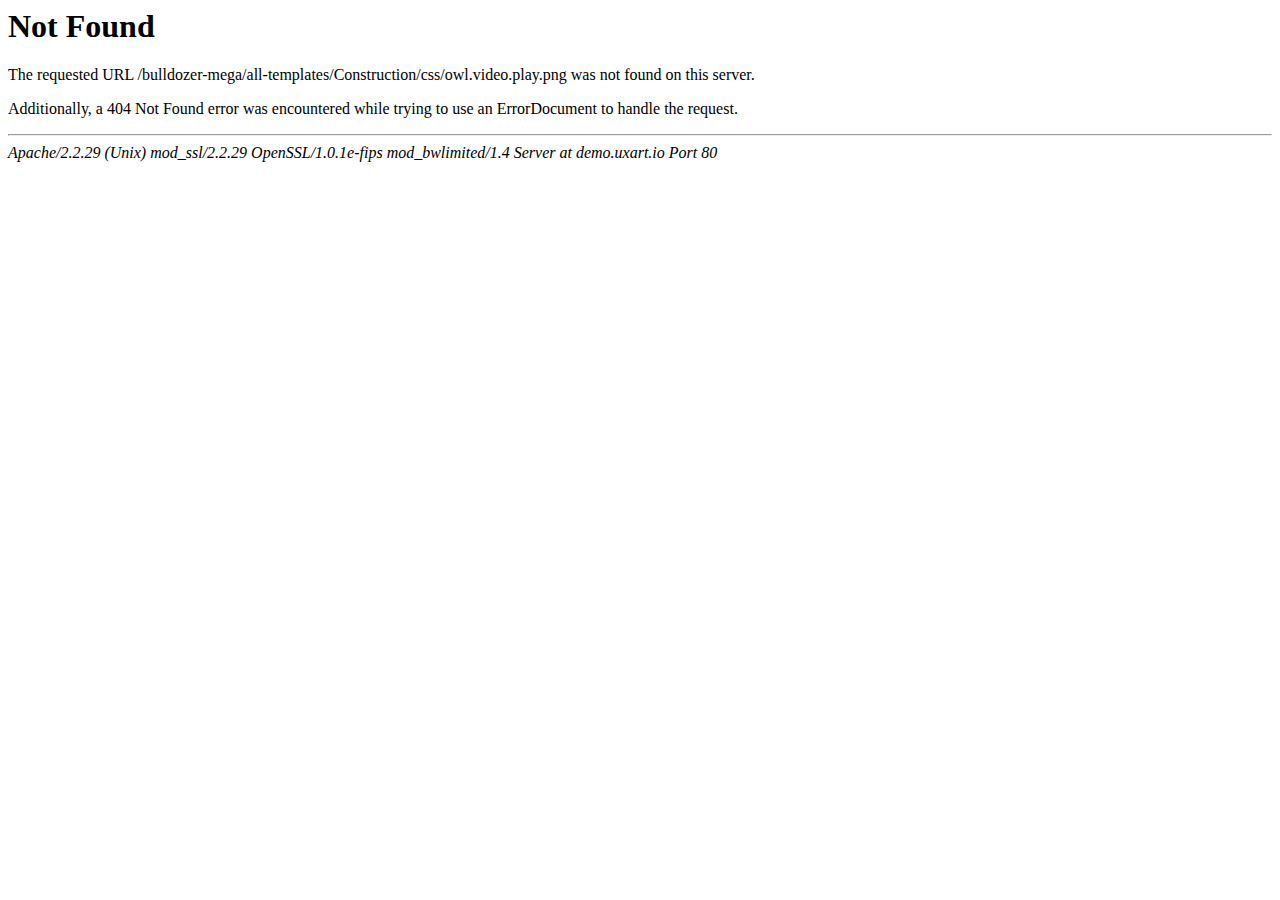
<file: css/owl.video.play.html>
<!DOCTYPE HTML PUBLIC "-//IETF//DTD HTML 2.0//EN">
<html><head>
<title>404 Not Found</title>
</head><body>
<h1>Not Found</h1>
<p>The requested URL /bulldozer-mega/all-templates/Construction/css/owl.video.play.png was not found on this server.</p>
<p>Additionally, a 404 Not Found
error was encountered while trying to use an ErrorDocument to handle the request.</p>
<hr>
<address>Apache/2.2.29 (Unix) mod_ssl/2.2.29 OpenSSL/1.0.1e-fips mod_bwlimited/1.4 Server at demo.uxart.io Port 80</address>
</body></html>
</file>
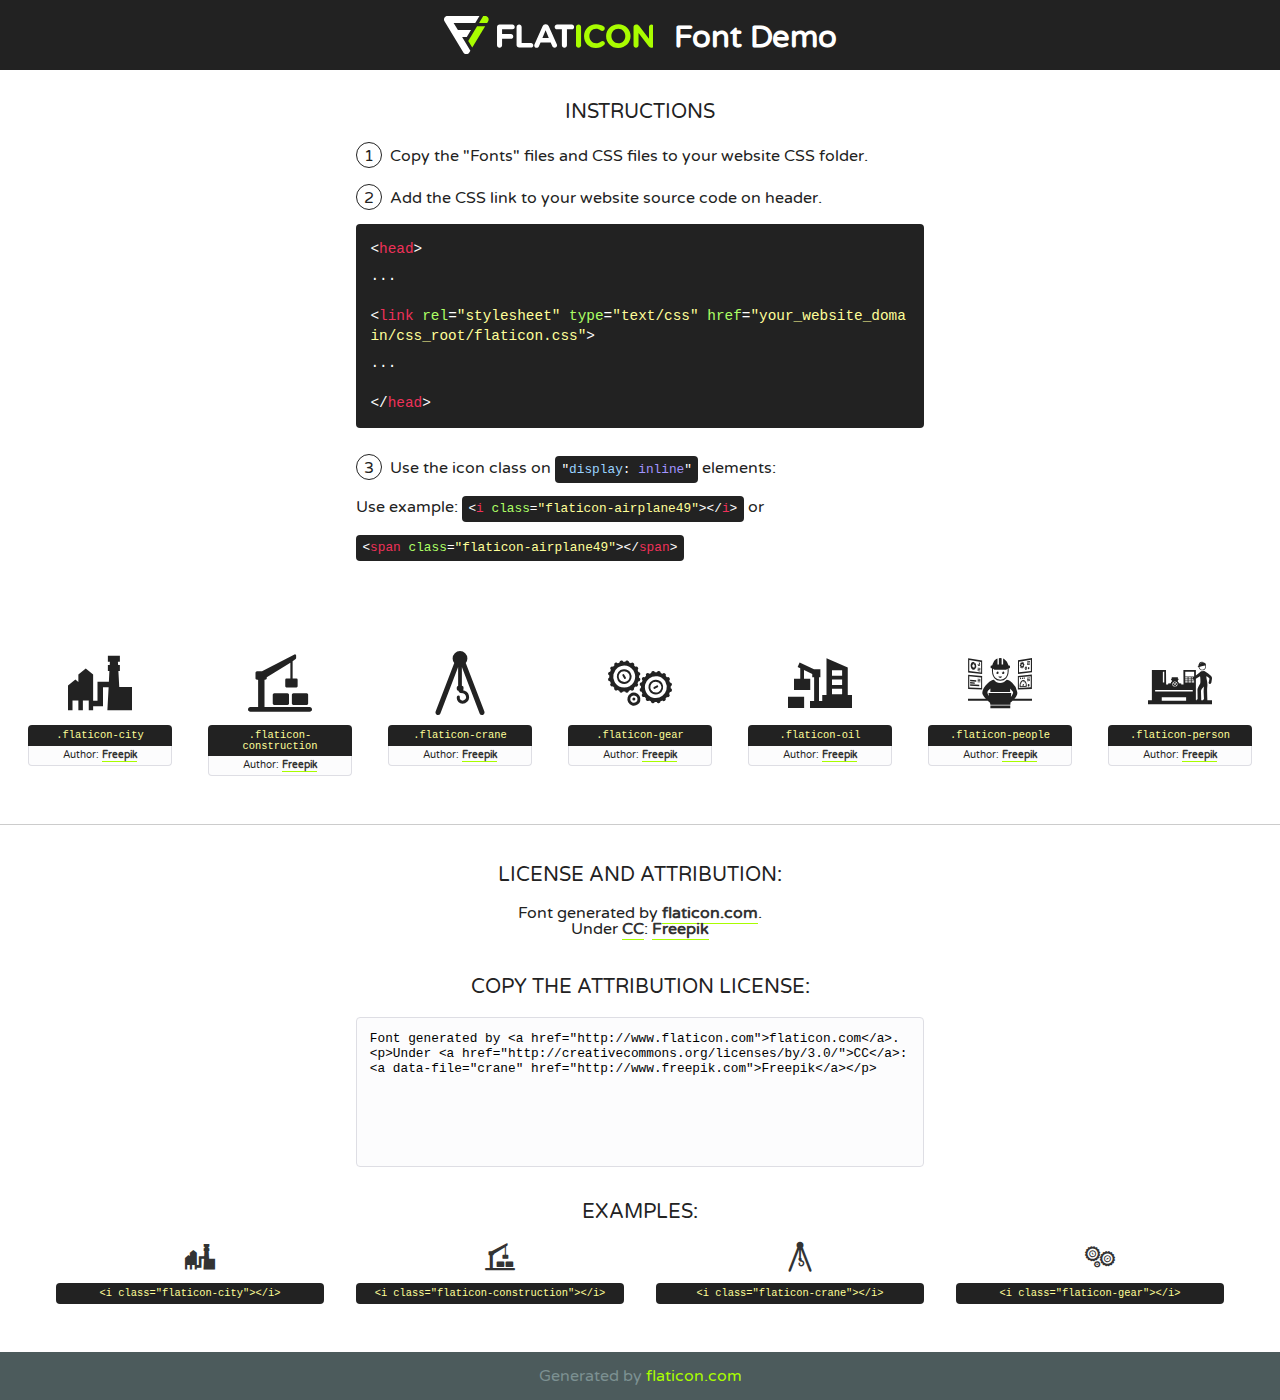
<file: flaticon/flaticon.html>
<!DOCTYPE html>
<!--
  Flaticon icon font: Flaticon
  Creation date: 16/02/2016 18:41
-->
<html>
<!DOCTYPE html>
<html>

<head>
    <title>Flaticon WebFont</title>
    <link href="http://fonts.googleapis.com/css?family=Varela+Round" rel="stylesheet" type="text/css" />
    <link rel="stylesheet" type="text/css" href="flaticon.css">
    <meta charset="UTF-8">
    <style>
    html, body, div, span, applet, object, iframe,
    h1, h2, h3, h4, h5, h6, p, blockquote, pre,
    a, abbr, acronym, address, big, cite, code,
    del, dfn, em, img, ins, kbd, q, s, samp,
    small, strike, strong, sub, sup, tt, var,
    b, u, i, center,
    dl, dt, dd, ol, ul, li,
    fieldset, form, label, legend,
    table, caption, tbody, tfoot, thead, tr, th, td,
    article, aside, canvas, details, embed, 
    figure, figcaption, footer, header, hgroup, 
    menu, nav, output, ruby, section, summary,
    time, mark, audio, video {
        margin: 0;
        padding: 0;
        border: 0;
        font-size: 100%;
        font: inherit;
        vertical-align: baseline;
    }
    /* HTML5 display-role reset for older browsers */
    article, aside, details, figcaption, figure, 
    footer, header, hgroup, menu, nav, section {
        display: block;
    }
    body {
        line-height: 1;
    }
    ol, ul {
        list-style: none;
    }
    blockquote, q {
        quotes: none;
    }
    blockquote:before, blockquote:after,
    q:before, q:after {
        content: '';
        content: none;
    }
    table {
        border-collapse: collapse;
        border-spacing: 0;
    }
    body {
        font-family: 'Varela Round', Helvetica, Arial, sans-serif;
        font-size: 16px;
        color: #222;
    }
    a {
        color: #333;
        border-bottom: 1px solid #a9fd00;
        font-weight: bold;
        text-decoration: none;
    }
    * {
        -moz-box-sizing: border-box;
        -webkit-box-sizing: border-box;
        box-sizing: border-box;
        margin: 0;
        padding: 0;
    }
    [class^="flaticon-"]:before, [class*=" flaticon-"]:before, [class^="flaticon-"]:after, [class*=" flaticon-"]:after {
        font-family: Flaticon;
        font-size: 30px;
        font-style: normal;
        margin-left: 20px;
        color: #333;
    }
    .wrapper {
        max-width: 600px;
        margin: auto;
        padding: 0 1em;
    }
    .title {
        font-size: 1.25em;
        text-align: center;
        margin-bottom: 1em;
        text-transform: uppercase;
    }
    header {
        text-align: center;
        background-color: #222;
        color: #fff;
        padding: 1em;
    }
    header .logo {
        width: 210px;
        height: 38px;
        display: inline-block;
        vertical-align: middle;
        margin-right: 1em;
        border: none;
    }
    header strong {
        font-size: 1.95em;
        font-weight: bold;
        vertical-align: middle;
        margin-top: 5px;
        display: inline-block;
    }
    .demo {
        margin: 2em auto;
        line-height: 1.25em;
    }
    .demo ul li {
        margin-bottom: 1em;
    }
    .demo ul li .num {
        color: #222;
        border-radius: 20px;
        display: inline-block;
        width: 26px;
        padding: 3px;
        height: 26px;
        text-align: center;
        margin-right: 0.5em;
        border: 1px solid #222;
    }
    .demo ul li code {
        background-color: #222;
        border-radius: 4px;
        padding: 0.25em 0.5em;
        display: inline-block;
        color: #fff;
        font-family: Consolas,Monaco,Lucida Console,Liberation Mono,DejaVu Sans Mono,Bitstream Vera Sans Mono,Courier New, monospace;
        font-weight: lighter;
        margin-top: 1em;
        font-size: 0.8em;
        word-break: break-all;
    }
    .demo ul li code.big {
        padding: 1em;
        font-size: 0.9em;
    }
    .demo ul li code .red {
        color: #EF3159;
    }
    .demo ul li code .green {
        color: #ACFF65;
    }
    .demo ul li code .yellow {
        color: #FFFF99;
    }
    .demo ul li code .blue {
        color: #99D3FF;
    }
    .demo ul li code .purple {
        color: #A295FF;
    }
    .demo ul li code .dots {
        margin-top: 0.5em;
        display: block;
    }
    #glyphs {
        border-bottom: 1px solid #ccc;
        padding: 2em 0;
        text-align: center;
    }
    .glyph {
        display: inline-block;
        width: 9em;
        margin: 1em;
        text-align: center;
        vertical-align: top;
        background: #FFF;
    }
    .glyph .glyph-icon {
        padding: 10px;
        display: block;
        font-family:"Flaticon";
        font-size: 64px;
        line-height: 1;
    }
    .glyph .glyph-icon:before {
        font-size: 64px;
        color: #222;
        margin-left: 0;
    }
    .class-name {
        font-size: 0.65em;
        background-color: #222;
        color: #fff;
        border-radius: 4px 4px 0 0;
        padding: 0.5em;
        color: #FFFF99;
        font-family: Consolas,Monaco,Lucida Console,Liberation Mono,DejaVu Sans Mono,Bitstream Vera Sans Mono,Courier New, monospace;
    }
    .author-name {
        font-size: 0.6em;
        background-color: #fcfcfd;
        border: 1px solid #DEDEE4;
        border-top: 0;
        border-radius: 0 0 4px 4px;
        padding: 0.5em;
    }
    .class-name:last-child {
        font-size: 10px;
        color:#888;
    }
    .class-name:last-child a {
        font-size: 10px;
        color:#555;
    }
    .class-name:last-child a:hover {
        color:#a9fd00;
    }
    .glyph > input {
        display: block;
        width: 100px;
        margin: 5px auto;
        text-align: center;
        font-size: 12px;
        cursor: text;
    }
    .glyph > input.icon-input {
        font-family:"Flaticon";
        font-size: 16px;
        margin-bottom: 10px;
    }
    .attribution .title {
        margin-top: 2em;
    }
    .attribution textarea {
        background-color: #fcfcfd;
        padding: 1em;
        border: none;
        box-shadow: none;
        border: 1px solid #DEDEE4;
        border-radius: 4px;
        resize: none;
        width: 100%;
        height: 150px;
        font-size: 0.8em;
        font-family: Consolas,Monaco,Lucida Console,Liberation Mono,DejaVu Sans Mono,Bitstream Vera Sans Mono,Courier New, monospace;
        -webkit-appearance: none;
    }
    .iconsuse {
        margin: 2em auto;
        text-align: center;
        max-width: 1200px;
    }
    .iconsuse:after {
        content: '';
        display: table;
        clear: both;
    }
    .iconsuse .image {
        float: left;
        width: 25%;
        padding: 0 1em;
    }
    .iconsuse .image p {
        margin-bottom: 1em;
    }
    .iconsuse .image span {
        display: block;
        font-size: 0.65em;
        background-color: #222;
        color: #fff;
        border-radius: 4px;
        padding: 0.5em;
        color: #FFFF99;
        margin-top: 1em;
        font-family: Consolas,Monaco,Lucida Console,Liberation Mono,DejaVu Sans Mono,Bitstream Vera Sans Mono,Courier New, monospace;
    }
    #footer {
        text-align: center;
        background-color: #4C5B5C;
        color: #7c9192;
        padding: 1em;
    }
    #footer a {
        border: none;
        color: #a9fd00;
        font-weight: normal;
    }
    @media (max-width: 960px) {
        .iconsuse .image {
            width: 50%;
        }
    }
    @media (max-width: 560px) {
        .iconsuse .image {
            width: 100%;
        }
    }
    </style>
</head>

<body class="characters-off">

    <header>
        <a href="http://www.flaticon.com" target="_blank" class="logo">
            <svg version="1.1" xmlns="http://www.w3.org/2000/svg" xmlns:xlink="http://www.w3.org/1999/xlink" xmlns:a="http://ns.adobe.com/AdobeSVGViewerExtensions/3.0/" viewBox="0 0 560.875 102.036" enable-background="new 0 0 560.875 102.036" xml:space="preserve">
                <defs>
                </defs>
                <g>
                    <g class="letters">
                        <path fill="#ffffff" d="M141.596,29.675c0-3.777,2.985-6.767,6.764-6.767h34.438c3.426,0,6.15,2.728,6.15,6.15
                        c0,3.43-2.724,6.149-6.15,6.149h-27.674v13.091h23.719c3.429,0,6.151,2.724,6.151,6.15c0,3.43-2.723,6.149-6.151,6.149h-23.719
                        v17.574c0,3.773-2.986,6.761-6.764,6.761c-3.779,0-6.764-2.989-6.764-6.761V29.675z"></path>
                        <path fill="#ffffff" d="M193.844,29.149c0-3.781,2.985-6.767,6.764-6.767c3.776,0,6.763,2.985,6.763,6.767v42.957h25.039
                        c3.426,0,6.149,2.726,6.149,6.153c0,3.425-2.723,6.15-6.149,6.15h-31.802c-3.779,0-6.764-2.986-6.764-6.768V29.149z"></path>
                        <path fill="#ffffff" d="M241.891,75.71l21.438-48.407c1.492-3.341,4.215-5.357,7.906-5.357h0.792
                        c3.686,0,6.323,2.017,7.815,5.357l21.439,48.407c0.436,0.967,0.701,1.845,0.701,2.723c0,3.602-2.809,6.501-6.414,6.501
                        c-3.161,0-5.269-1.845-6.499-4.655l-4.132-9.661h-27.059l-4.301,10.102c-1.144,2.631-3.426,4.214-6.237,4.214
                        c-3.517,0-6.24-2.81-6.24-6.325C241.1,77.64,241.451,76.677,241.891,75.71z M279.932,58.666l-8.521-20.297l-8.526,20.297H279.932
                        z"></path>
                        <path fill="#ffffff" d="M314.864,35.387H301.86c-3.429,0-6.239-2.813-6.239-6.238c0-3.429,2.811-6.24,6.239-6.24h39.533
                        c3.426,0,6.237,2.811,6.237,6.24c0,3.425-2.811,6.238-6.237,6.238h-13.001v42.785c0,3.773-2.99,6.761-6.764,6.761
                        c-3.779,0-6.764-2.989-6.764-6.761V35.387z"></path>
                        <path fill="#A9FD00" d="M352.615,29.149c0-3.781,2.985-6.767,6.767-6.767c3.774,0,6.761,2.985,6.761,6.767v49.024
                        c0,3.773-2.987,6.761-6.761,6.761c-3.781,0-6.767-2.989-6.767-6.761V29.149z"></path>
                        <path fill="#A9FD00" d="M374.132,53.836v-0.179c0-17.481,13.178-31.801,32.065-31.801c9.22,0,15.459,2.458,20.557,6.238
                        c1.402,1.054,2.637,2.985,2.637,5.357c0,3.692-2.985,6.59-6.681,6.59c-1.845,0-3.071-0.702-4.044-1.319
                        c-3.776-2.813-7.729-4.393-12.562-4.393c-10.364,0-17.831,8.611-17.831,19.154v0.173c0,10.542,7.291,19.329,17.831,19.329
                        c5.715,0,9.492-1.756,13.359-4.834c1.049-0.874,2.458-1.491,4.039-1.491c3.429,0,6.325,2.813,6.325,6.236
                        c0,2.106-1.056,3.78-2.282,4.834c-5.539,4.834-12.036,7.733-21.878,7.733C387.572,85.464,374.132,71.493,374.132,53.836z"></path>
                        <path fill="#A9FD00" d="M433.009,53.836v-0.179c0-17.481,13.79-31.801,32.766-31.801c18.981,0,32.592,14.143,32.592,31.628v0.173
                        c0,17.483-13.785,31.807-32.769,31.807C446.625,85.464,433.009,71.32,433.009,53.836z M484.224,53.836v-0.179
                        c0-10.539-7.725-19.326-18.626-19.326c-10.893,0-18.449,8.611-18.449,19.154v0.173c0,10.542,7.73,19.329,18.626,19.329
                        C476.676,72.986,484.224,64.378,484.224,53.836z"></path>
                        <path fill="#A9FD00" d="M506.233,29.321c0-3.774,2.99-6.763,6.767-6.763h1.401c3.252,0,5.183,1.583,7.029,3.953l26.093,34.265
                        V29.059c0-3.692,2.99-6.677,6.681-6.677c3.683,0,6.671,2.985,6.671,6.677v48.934c0,3.78-2.987,6.765-6.764,6.765h-0.436
                        c-3.257,0-5.188-1.581-7.034-3.953l-27.056-35.492v32.944c0,3.687-2.985,6.676-6.678,6.676c-3.683,0-6.673-2.989-6.673-6.676
                        V29.321z"></path>
                    </g>
                    <g class="insignia">
                        <path fill="#ffffff" d="M48.372,56.137h12.517l11.156-18.537H37.186L25.688,18.539h57.825L94.668,0H9.271
                        C5.925,0,2.842,1.801,1.198,4.716c-1.644,2.907-1.593,6.482,0.134,9.343l50.38,83.501c1.678,2.781,4.689,4.476,7.938,4.476
                        c3.246,0,6.257-1.695,7.935-4.476l2.898-4.804L48.372,56.137z"></path>
                        <g class="i">
                            <path fill="#A9FD00" d="M93.575,18.539h0.031v0.004l21.652,0.004l2.705-4.488c1.727-2.861,1.778-6.436,0.133-9.343
                            C116.454,1.801,113.371,0,110.026,0h-5.294L93.575,18.539z"></path>
                            <polygon fill="#A9FD00" points="88.291,27.356 64.725,66.486 75.519,84.404 109.942,27.356"></polygon>
                        </g>
                    </g>
                </g>
            </svg>
        </a>
        <strong>Font Demo</strong>
    </header>


    <section class="demo wrapper">

        <p class="title">Instructions</p>

        <ul>
            <li>
                <span class="num">1</span>Copy the "Fonts" files and CSS files to your website CSS folder.
            </li>
            <li>
                <span class="num">2</span>Add the CSS link to your website source code on header.
                <code class="big">
                    &lt;<span class="red">head</span>&gt;
                    <br/><span class="dots">...</span>
                    <br/>&lt;<span class="red">link</span> <span class="green">rel</span>=<span class="yellow">"stylesheet"</span> <span class="green">type</span>=<span class="yellow">"text/css"</span> <span class="green">href</span>=<span class="yellow">"your_website_domain/css_root/flaticon.css"</span>&gt;
                    <br/><span class="dots">...</span>
                    <br/>&lt;/<span class="red">head</span>&gt;
                </code>
            </li>

            <li>
                <p>
                    <span class="num">3</span>Use the icon class on <code>"<span class="blue">display</span>:<span class="purple"> inline</span>"</code> elements:
                    <br />
                    Use example: <code>&lt;<span class="red">i</span> <span class="green">class</span>=<span class="yellow">&quot;flaticon-airplane49&quot;</span>&gt;&lt;/<span class="red">i</span>&gt;</code> or <code>&lt;<span class="red">span</span> <span class="green">class</span>=<span class="yellow">&quot;flaticon-airplane49&quot;</span>&gt;&lt;/<span class="red">span</span>&gt;</code>
            </li>
        </ul>

    </section>




   <section id="glyphs">          
    
      
        <div class="glyph"><div class="glyph-icon flaticon-city"></div>
            <div class="class-name">.flaticon-city</div>
            <div class="author-name">Author: <a data-file="city" href="http://www.freepik.com">Freepik</a> </div> 
        </div>        
        
        <div class="glyph"><div class="glyph-icon flaticon-construction"></div>
            <div class="class-name">.flaticon-construction</div>
            <div class="author-name">Author: <a data-file="construction" href="http://www.freepik.com">Freepik</a> </div> 
        </div>        
        
        <div class="glyph"><div class="glyph-icon flaticon-crane"></div>
            <div class="class-name">.flaticon-crane</div>
            <div class="author-name">Author: <a data-file="crane" href="http://www.freepik.com">Freepik</a> </div> 
        </div>        
        
        <div class="glyph"><div class="glyph-icon flaticon-gear"></div>
            <div class="class-name">.flaticon-gear</div>
            <div class="author-name">Author: <a data-file="gear" href="http://www.freepik.com">Freepik</a> </div> 
        </div>        
        
        <div class="glyph"><div class="glyph-icon flaticon-oil"></div>
            <div class="class-name">.flaticon-oil</div>
            <div class="author-name">Author: <a data-file="oil" href="http://www.freepik.com">Freepik</a> </div> 
        </div>        
        
        <div class="glyph"><div class="glyph-icon flaticon-people"></div>
            <div class="class-name">.flaticon-people</div>
            <div class="author-name">Author: <a data-file="people" href="http://www.freepik.com">Freepik</a> </div> 
        </div>        
        
        <div class="glyph"><div class="glyph-icon flaticon-person"></div>
            <div class="class-name">.flaticon-person</div>
            <div class="author-name">Author: <a data-file="person" href="http://www.freepik.com">Freepik</a> </div> 
        </div>        
        

    </section>



    <section class="attribution wrapper"   style="text-align:center;">

      <div class="title">License and attribution:</div><div class="attrDiv">Font generated by <a href="http://www.flaticon.com">flaticon.com</a>. <div><p>Under <a href="http://creativecommons.org/licenses/by/3.0/">CC</a>: <a data-file="crane" href="http://www.freepik.com">Freepik</a></p>  </div>
      </div>
      <div class="title">Copy the Attribution License:</div>

    <textarea onclick="this.focus();this.select();">Font generated by &lt;a href=&quot;http://www.flaticon.com&quot;&gt;flaticon.com&lt;/a&gt;. <p>Under <a href="http://creativecommons.org/licenses/by/3.0/">CC</a>: <a data-file="crane" href="http://www.freepik.com">Freepik</a></p>  
     </textarea>

    </section>

    <section class="iconsuse">

          <div class="title">Examples:</div>            
             
            <div class="image">
                <p>
                    <i class="glyph-icon flaticon-city"></i> 
                    <span>&lt;i class=&quot;flaticon-city&quot;&gt;&lt;/i&gt;</span>
                </p>
            </div>
            
            <div class="image">
                <p>
                    <i class="glyph-icon flaticon-construction"></i> 
                    <span>&lt;i class=&quot;flaticon-construction&quot;&gt;&lt;/i&gt;</span>
                </p>
            </div>
            
            <div class="image">
                <p>
                    <i class="glyph-icon flaticon-crane"></i> 
                    <span>&lt;i class=&quot;flaticon-crane&quot;&gt;&lt;/i&gt;</span>
                </p>
            </div>
            
            <div class="image">
                <p>
                    <i class="glyph-icon flaticon-gear"></i> 
                    <span>&lt;i class=&quot;flaticon-gear&quot;&gt;&lt;/i&gt;</span>
                </p>
            </div>
                       
        </div>
                            
    </section>

<div id="footer">
    <div>Generated by <a href="http://www.flaticon.com">flaticon.com</a>
    </div>
</div>



</body>
</html>
</file>
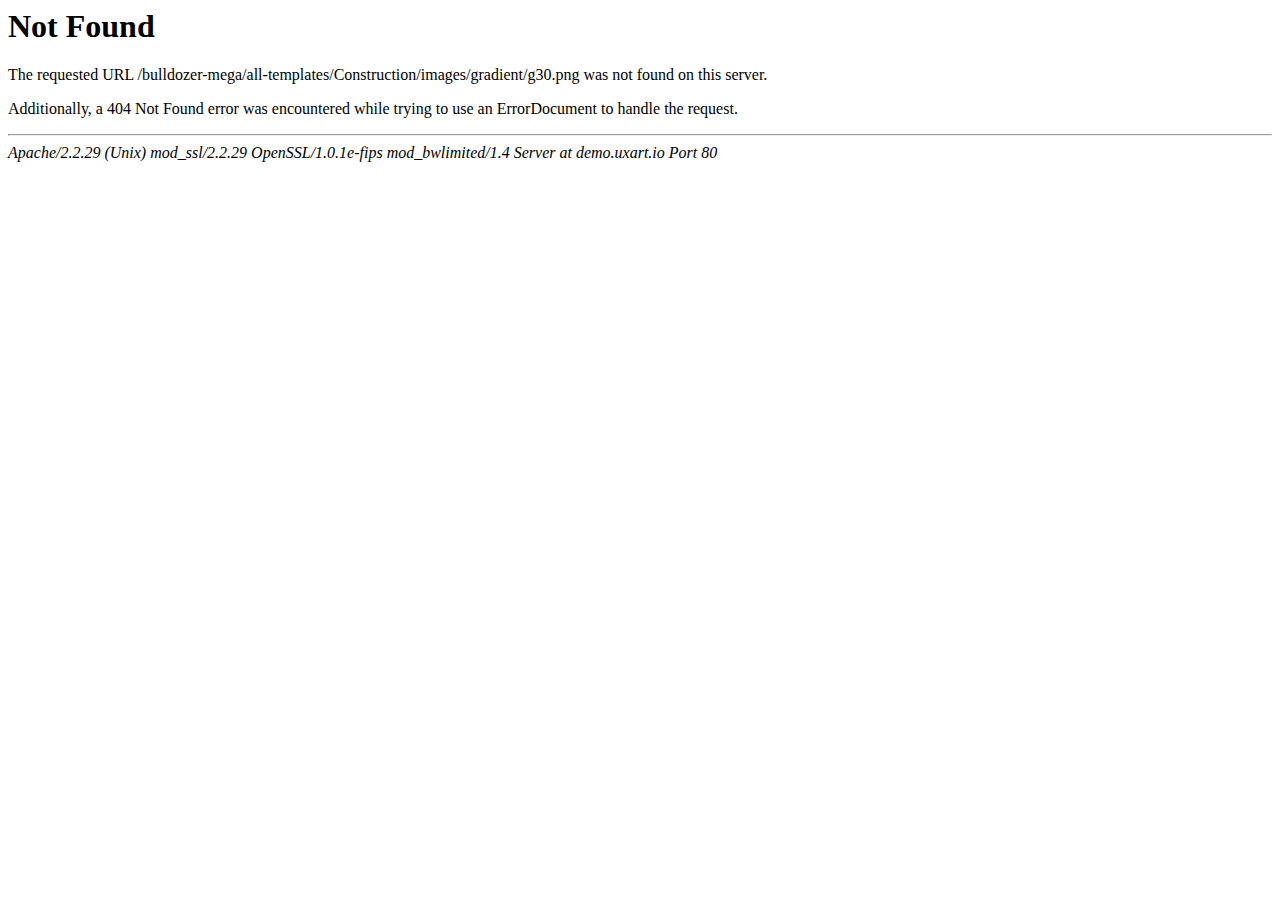
<file: images/gradient/g30.html>
<!DOCTYPE HTML PUBLIC "-//IETF//DTD HTML 2.0//EN">
<html><head>
<title>404 Not Found</title>
</head><body>
<h1>Not Found</h1>
<p>The requested URL /bulldozer-mega/all-templates/Construction/images/gradient/g30.png was not found on this server.</p>
<p>Additionally, a 404 Not Found
error was encountered while trying to use an ErrorDocument to handle the request.</p>
<hr>
<address>Apache/2.2.29 (Unix) mod_ssl/2.2.29 OpenSSL/1.0.1e-fips mod_bwlimited/1.4 Server at demo.uxart.io Port 80</address>
</body></html>
</file>
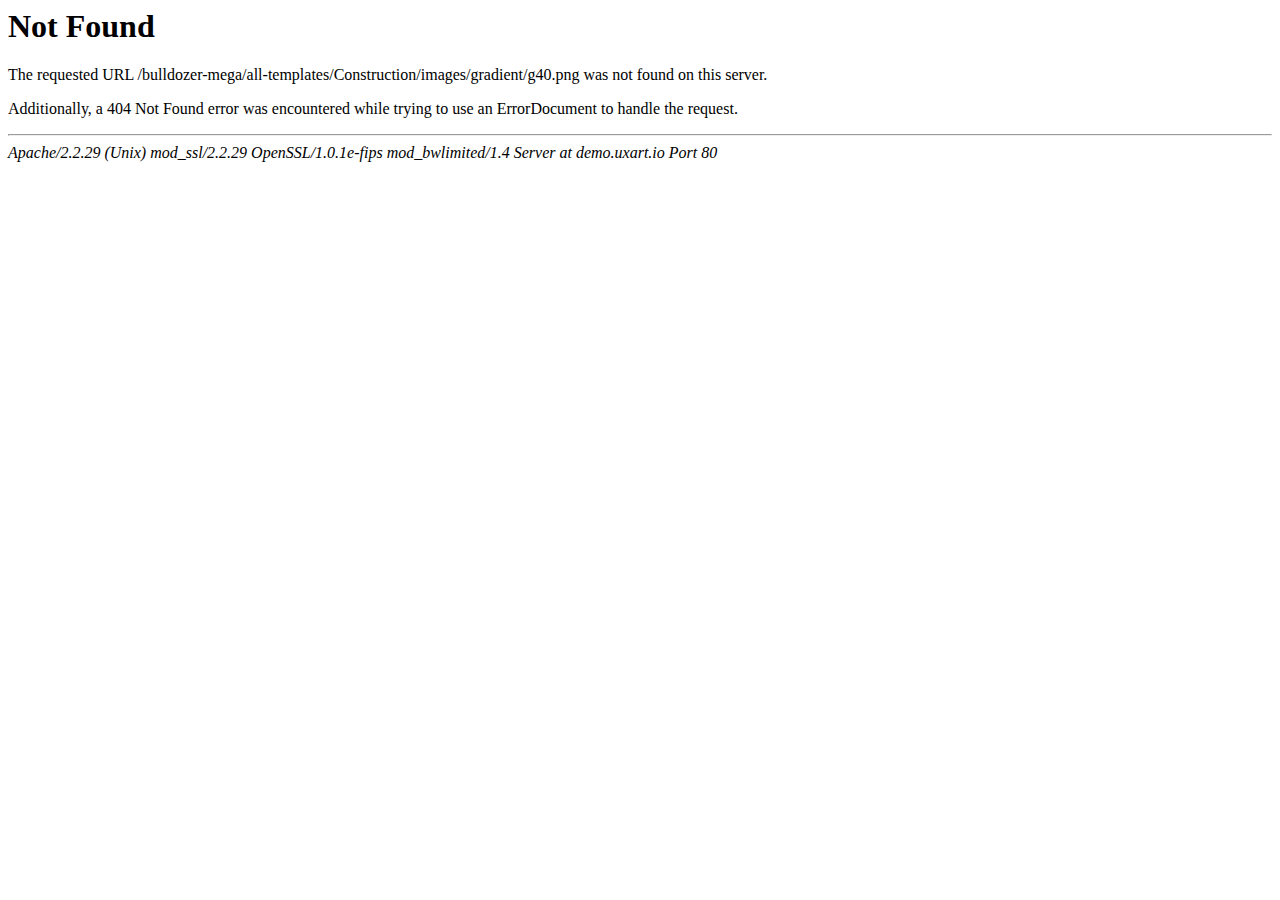
<file: images/gradient/g40.html>
<!DOCTYPE HTML PUBLIC "-//IETF//DTD HTML 2.0//EN">
<html><head>
<title>404 Not Found</title>
</head><body>
<h1>Not Found</h1>
<p>The requested URL /bulldozer-mega/all-templates/Construction/images/gradient/g40.png was not found on this server.</p>
<p>Additionally, a 404 Not Found
error was encountered while trying to use an ErrorDocument to handle the request.</p>
<hr>
<address>Apache/2.2.29 (Unix) mod_ssl/2.2.29 OpenSSL/1.0.1e-fips mod_bwlimited/1.4 Server at demo.uxart.io Port 80</address>
</body></html>
</file>
<file: flaticon/flaticon.css>
/*
  	Flaticon icon font: Flaticon
  	Creation date: 16/02/2016 18:41
  	*/

@font-face {
  font-family: "Flaticon";
  src: url("./Flaticon.eot");
  src: url("./Flaticon.eot?#iefix") format("embedded-opentype"),
       url("./Flaticon.woff") format("woff"),
       url("./Flaticon.ttf") format("truetype"),
       url("./Flaticon.svg#Flaticon") format("svg");
  font-weight: normal;
  font-style: normal;
}

@media screen and (-webkit-min-device-pixel-ratio:0) {
  @font-face {
    font-family: "Flaticon";
    src: url("./Flaticon.svg#Flaticon") format("svg");
  }
}

[class^="flaticon-"]:before, [class*=" flaticon-"]:before,
[class^="flaticon-"]:after, [class*=" flaticon-"]:after {   
 
}

.flaticon-city:before { content: "\f100"; }
.flaticon-construction:before { content: "\f101"; }
.flaticon-crane:before { content: "\f102"; }
.flaticon-gear:before { content: "\f103"; }
.flaticon-oil:before { content: "\f104"; }
.flaticon-people:before { content: "\f105"; }
.flaticon-person:before { content: "\f106"; }
</file>
